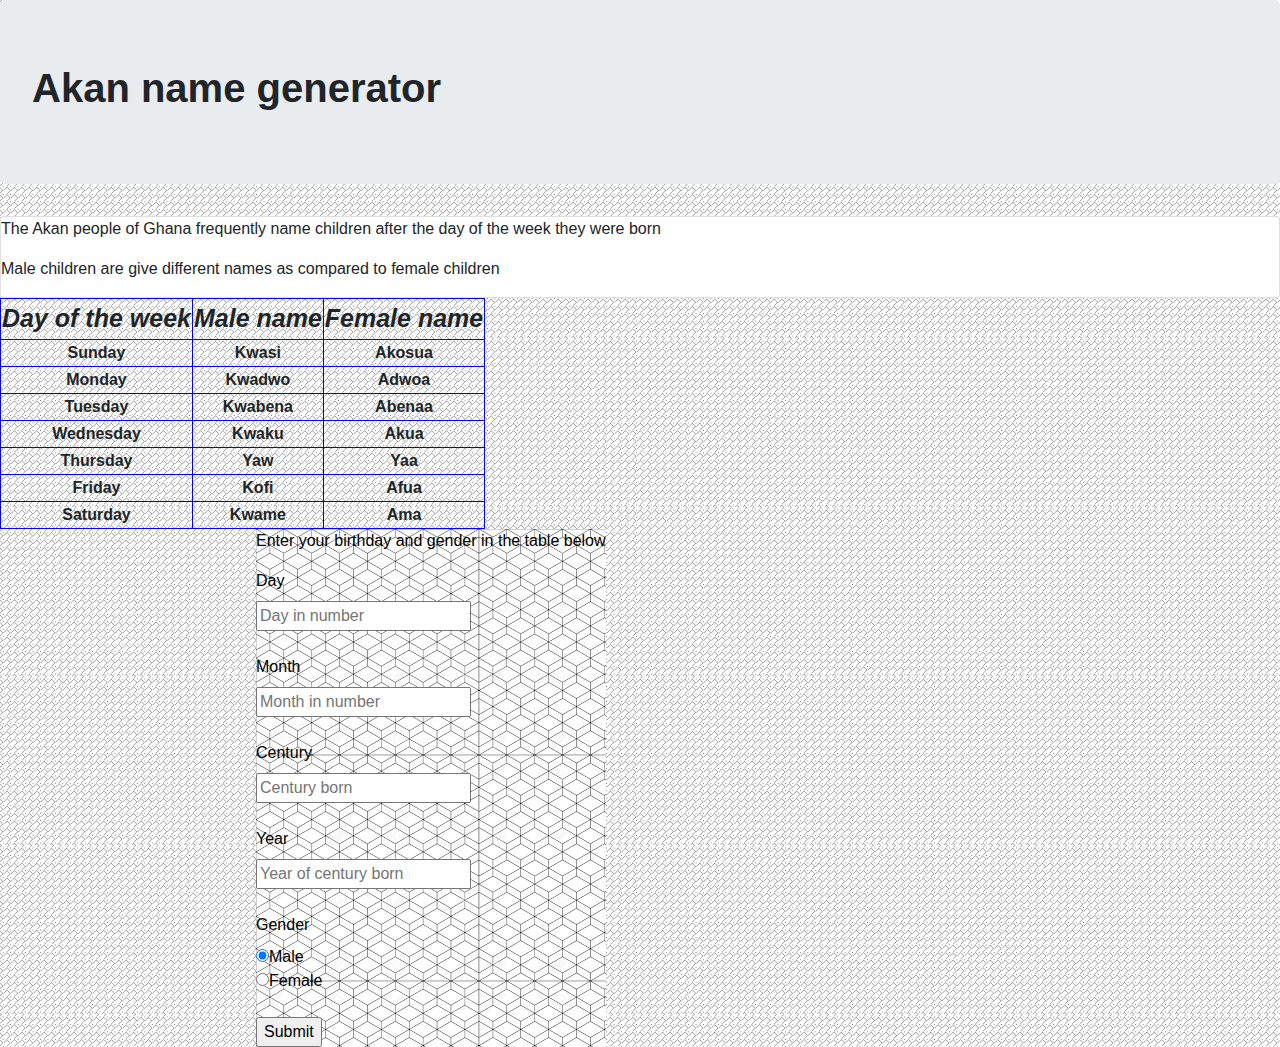
<file: index.html>
<!DOCTYPE html>
<html lang="en">
<head>
    <meta charset="UTF-8">
    <title>Akan name generator</title>
    <link href="css/styles.css" type="text/css" rel="stylesheet">
    <link href="css/bootstrap.css" type="text/css" rel="stylesheet">
</head>
<body>
    <div class="jumbotron">
    <h1><strong>Akan name generator</strong></h1>
    </div>
    <div class="card">
    <p>The Akan people of Ghana frequently name children after the day of the week they were born</p>
    <p>Male children are give different names as compared to female children</p>
    </div>
    <div>
    <table>
        <tr>
            <th class="heading">Day of the week</th>
            <th class="heading">Male name</th>
            <th class="heading">Female name</th>
        </tr>
        <tr>
            <th>Sunday</th>
            <th>Kwasi</th>
            <th>Akosua</th>
        </tr>
        <tr>
            <th>Monday</th>
            <th>Kwadwo</th>
            <th>Adwoa</th>
        </tr>
        <tr>
            <th>Tuesday</th>
            <th>Kwabena</th>
            <th>Abenaa</th>
        </tr>
        <tr>
            <th>Wednesday</th>
            <th>Kwaku</th>
            <th>Akua</th>
        </tr>
        <tr>
            <th>Thursday</th>
            <th>Yaw</th>
            <th>Yaa</th>
        </tr>
        <tr>
            <th>Friday</th>
            <th>Kofi</th>
            <th>Afua</th>
        </tr>
        <tr>
            <th>Saturday</th>
            <th>Kwame</th>
            <th>Ama</th>
        </tr>
    </table>
    </div>
    <div class="form">
        <fieldset>
        <p>Enter your birthday and gender in the table below</p>
        <div>
            <label>Day</label><br>
            <input type="text" id="day" placeholder="Day in number" required min="1" max="31"><br><br>
            <label>Month</label><br>
            <input type="text" id="month" placeholder="Month in number" required min="1" max="12"><br><br>
            <label> Century</label><br>
            <input type="text" id="century" placeholder="Century born" required><br><br>
            <label>Year</label><br>
            <input type="text" id="year" placeholder="Year of century born" required><br><br>
            <label>Gender</label><br>
            <input type="radio" name="gender" id="gender" value="male" checked>Male<br>
            <input type="radio" name="gender" value="female">Female<br><br>
            <input type="submit" value="Submit" onclick="submition()">
            </fieldset>
        </div>
    </div>
    <script type="text/javascript" src="js/scripts.js"></script>
</body>
</html>
</file>
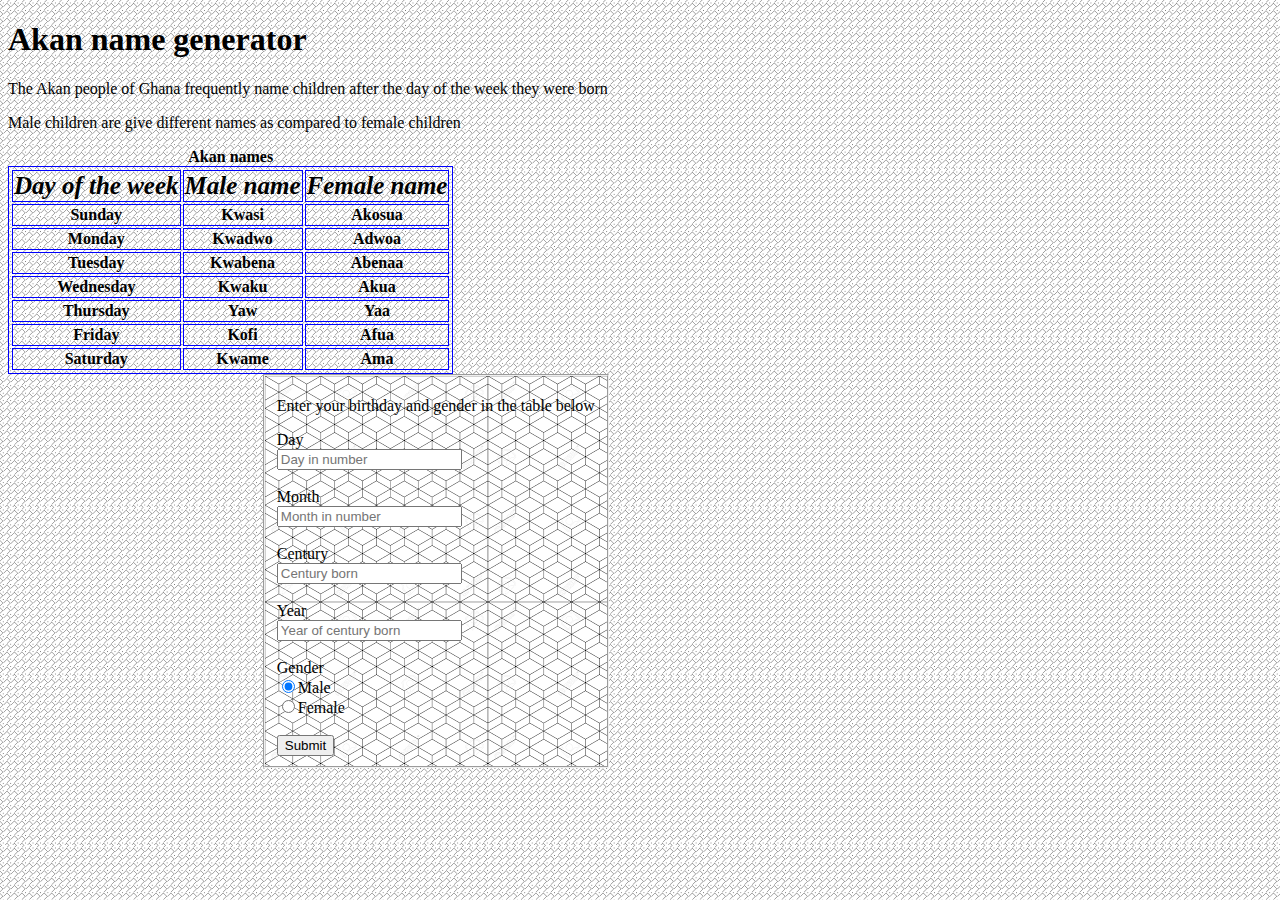
<file: akan-name-generator.html>
<!DOCTYPE html>
<html lang="en">
<head>
    <meta charset="UTF-8">
    <title>Akan name generator</title>
    <link href="css/styles.css" type="text/css" rel="stylesheet">
</head>
<body>
    <h1><strong>Akan name generator</strong></h1>
    <p>The Akan people of Ghana frequently name children after the day of the week they were born</p>
    <p>Male children are give different names as compared to female children</p>
    <div>
    <table>
        <caption>Akan names</caption>
        <tr>
            <th class="heading">Day of the week</th>
            <th class="heading">Male name</th>
            <th class="heading">Female name</th>
        </tr>
        <tr>
            <th>Sunday</th>
            <th>Kwasi</th>
            <th>Akosua</th>
        </tr>
        <tr>
            <th>Monday</th>
            <th>Kwadwo</th>
            <th>Adwoa</th>
        </tr>
        <tr>
            <th>Tuesday</th>
            <th>Kwabena</th>
            <th>Abenaa</th>
        </tr>
        <tr>
            <th>Wednesday</th>
            <th>Kwaku</th>
            <th>Akua</th>
        </tr>
        <tr>
            <th>Thursday</th>
            <th>Yaw</th>
            <th>Yaa</th>
        </tr>
        <tr>
            <th>Friday</th>
            <th>Kofi</th>
            <th>Afua</th>
        </tr>
        <tr>
            <th>Saturday</th>
            <th>Kwame</th>
            <th>Ama</th>
        </tr>
    </table>
    </div>
    <div class="form">
        <fieldset>
        <p>Enter your birthday and gender in the table below</p>
        <div>
            <label>Day</label><br>
            <input type="text" id="day" placeholder="Day in number" required min="1" max="31"><br><br>
            <label>Month</label><br>
            <input type="text" id="month" placeholder="Month in number" required min="1" max="12"><br><br>
            <label> Century</label><br>
            <input type="text" id="century" placeholder="Century born" required><br><br>
            <label>Year</label><br>
            <input type="text" id="year" placeholder="Year of century born" required><br><br>
            <label>Gender</label><br>
            <input type="radio" name="gender" id="gender" value="male" checked>Male<br>
            <input type="radio" name="gender" value="female">Female<br><br>
            <input type="submit" value="Submit" onclick="submition()">
            </fieldset>
        </div>
    </div>
    <script type="text/javascript" src="js/scripts.js"></script>
</body>
</html>
</file>
<file: css/styles.css>
body {
    background-image: url('../images/images.jpg');
}
.form {
    margin-left: 20%;
    margin-right: 20%;
    color: black
}
fieldset {
    background-image: url('../images/download.png');
    float: left;
}
#result {
	font-style: oblique;
	color: black;
	font-size: 50px;
    float: left;
}
table, th, tr {
    border: 1px solid blue;
    text-align: center;
    font-weight: bold;
    padding: 1px;
}
.heading {
    font-style: italic;
    font-size: 25px;
}
</file>
